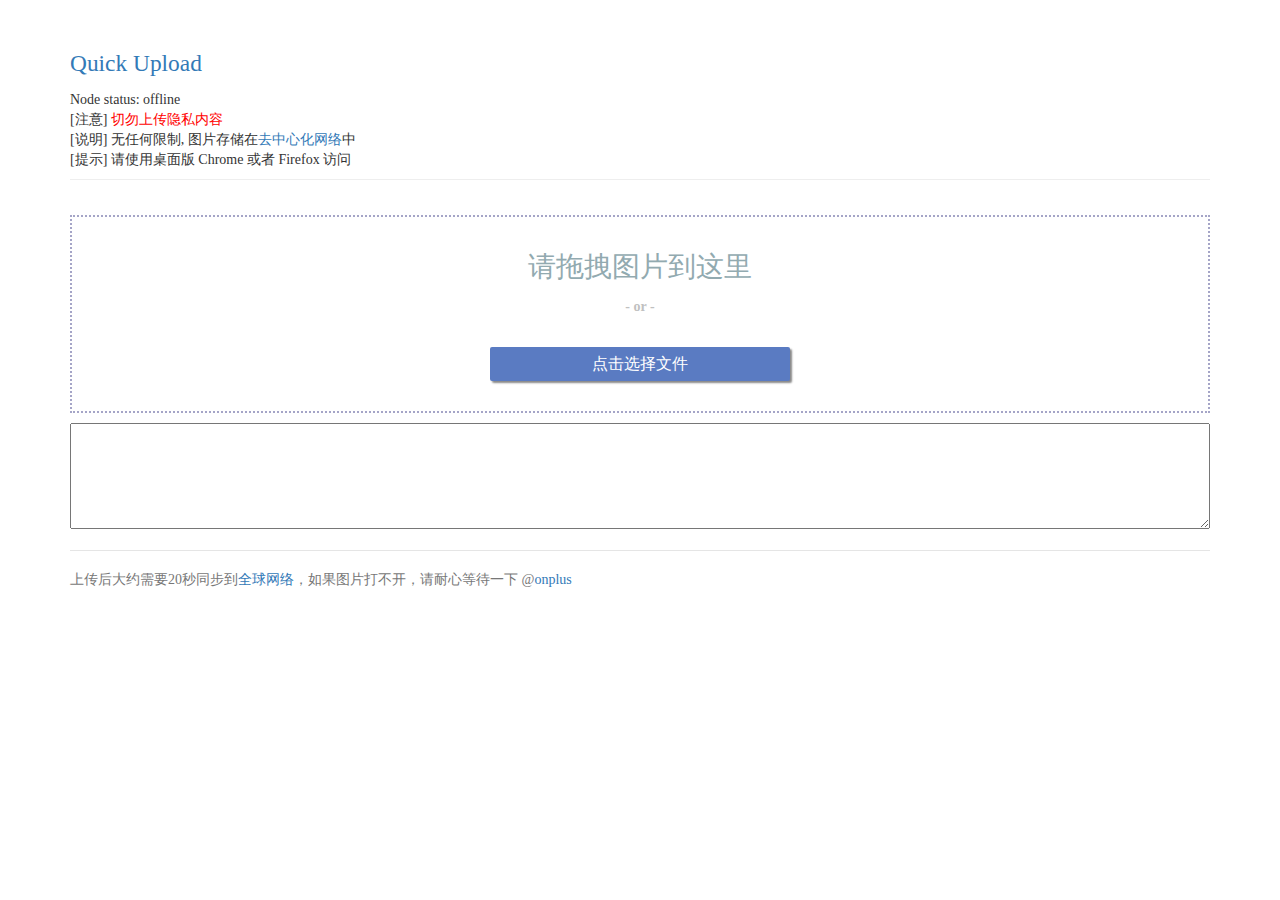
<file: docs/QuickUpload/index.html>
<!DOCTYPE html>
<!-- saved from url=(0017)https://img9.top/ -->
<!--from https://www.v2ex.com/member/cnwtex
     upload by https://github.com/onplus -->
<html lang="en"><head><meta http-equiv="Content-Type" content="text/html; charset=UTF-8">
  
  <meta name="viewport" content="width=device-width, initial-scale=1">
  <title>Quick Upload</title>

  <!-- Bootstrap -->
  <link href="upload_files/bootstrap.min.css" rel="stylesheet">

  <link rel="stylesheet" href="upload_files/uploader.css">
  <link rel="stylesheet" href="upload_files/demo.css">
  <link rel="icon" href="[data-uri]"/>
  <!--[if lt IE 9]>
  <script src="https://oss.maxcdn.com/libs/html5shiv/3.7.0/html5shiv.js"></script>
  <script src="https://oss.maxcdn.com/libs/respond.js/1.4.2/respond.min.js"></script>
  <![endif]-->
<style></style></head>
<body role="document" style="font-family: 微软雅黑, &quot;Microsoft Yahei&quot;;">

<div class="container">
  <div class="page-header">
    <h1><small><a href="https://img9.top/" target="_blank">Quick Upload</a></small></h1>
    <div  id="status">Node status: offline （初始化中）</div>
	  
    <div>
	[注意]<font color='red'> 切勿上传隐私内容</font>
	<br>
	[说明] 无任何限制, 图片存储在<a href='https://ipfs.io' target='_blank'>去中心化网络</a>中
    <br>
      [提示] 请使用桌面版 Chrome 或者 Firefox 访问
	<br>
	  
    </div>
  </div>

  <div class="row demo-columns">
    <div class="col-md-12">
      <!-- D&D Zone-->
      <div id="drag-and-drop-zone" class="uploader">
        <div>请拖拽图片到这里</div>
        <div class="or">- or -</div>
        <div class="browser">
          <label>
            <span style="font-size:16px;font-weight: normal;">点击选择文件</span>
            <input type="file" id="getfileinput" title="点击选择文件">
          </label>
        </div>
      </div>
      <!-- /D&D Zone -->
    </div>
    <div class="col-md-12">
      <textarea rows="5" id="up_result" style="width:100%;"></textarea>
    </div>
  </div>

  <div class="row" id="other_img">
  </div>

  <div class="demo-footer">
    <p>上传后大约需要20秒同步到<a href="./public-gateway-checker/" target="blank">全球网络</a>，如果图片打不开，请耐心等待一下 @<a href="https://github.com/onplus" target="blank">onplus</a></p>

  </div>
</div>

<script src="upload_files/jquery-1.10.1.min.js"></script>
<script src="upload_files/bootstrap.min.js"></script>
<script src="upload_files/index.min.js"></script>

<script type="text/javascript">
		const repoPath = 'ipfs-' + Math.random()
		const node = new Ipfs({
		  init: false,
		  start: false,
		  repo: repoPath
		})
		node.init(handleInit)
		function handleInit (err) {
		  if (err) {
			throw err
		  }
		  node.start(() => {
			console.log('Online status: ', node.isOnline() ? 'online' : 'offline')
			document.getElementById("status").innerHTML= 'Node status: ' + (node.isOnline() ? 'online' : 'offline')
		  })
		}
		// \u52a0\u8f7d\u6587\u4ef6
		document.querySelector('#getfileinput').addEventListener('change',function(){
			var that = this,filereader;
			var upFileName = that.files[0].name;
			var index1 = upFileName.lastIndexOf(".");
			var index2 = upFileName.length;
			var upFileSuffix = upFileName.substring(index1+1,index2);
			if(that.files.length>0){
				filereader = new FileReader();
				filereader.onload = function(e){
					if(node.isOnline()){
						node.files.add(new node.types.Buffer(this.result), (err, res) => {
						  if (err || !res) {
							return console.error('Error - ipfs files add', err, res)
						  }
						  res.forEach((file) => upload_result(file.hash,upFileSuffix,upFileName))
						})
					}else{
						alert('\u8fd8\u6ca1\u51c6\u5907\u597d,\u8bf7\u7a0d\u5019\u518d\u8bd5');
					}
				};
				filereader.readAsArrayBuffer(that.files[0]);
			}
		},false);
		
		function upload_result(fileHash,fileSuffix,upFileName) {
            //var server = Math.floor(Math.random() * 5);
            var picurl = 'http://ipfs.io/ipfs/' + fileHash + '?' + upFileName;
            $('#up_result').append(picurl + "\n");
            if (fileSuffix == 'jpg' || fileSuffix == 'jpeg' || fileSuffix == 'png' || fileSuffix == 'gif') {
                getimg(picurl);
            }
		}

		function getimg(picurl) {
		    var thediv = $('<div class="col-md-2"></div>');
		    var thelink = $('<a target="_blank"></a>');
		    var img = new Image();
		    img.src = picurl;
		    img.className = 'img-thumbnail';
            img.addEventListener("load",function(){
                publish(picurl);
            },false);
            thelink.append(img);
            thediv.append(thelink);
            $('#other_img').prepend(thediv);
        }

		function publish(picurl) {
            $.get('/main/publish?picurl='+picurl, function(result){
                console.log(result);
            });
        }

</script>


</body></html>
</file>
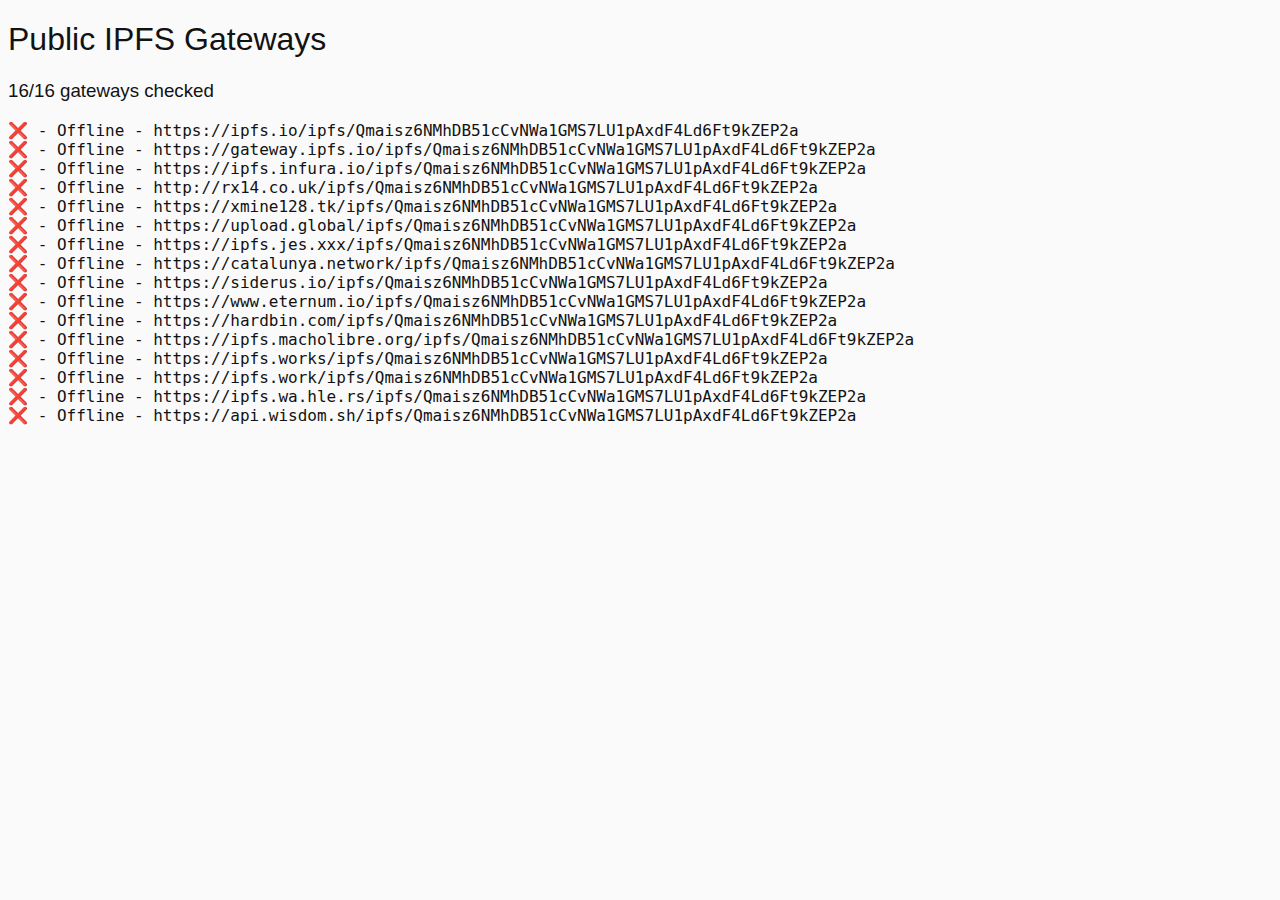
<file: docs/QuickUpload/public-gateway-checker/index.html>
<!DOCTYPE html>
<html lang="en">
<head>
	<meta charset="UTF-8">
	<title>Public IPFS Gateways</title>
	<style>
	body, html {
		font-family: Verdana, sans-serif;
		color: #121212;
		background-color: #FAFAFA;
	}

	h1, h3 {
		font-weight: normal;
	}

	#results {
		font-family: "SourceCodePro", monospace;
		white-space: pre;
	}
	</style>
</head>
<body>
	<h1>Public IPFS Gateways</h1>
	<h3 id="stats"></h3>
	<div id="results"></div>
</body>
<script src="./app.js"></script>
</html>
</file>
<file: docs/QuickUpload/upload_files/uploader.css>
.uploader
{
	border: 2px dotted #A5A5C7;
	width: 100%;
	color: #92AAB0;
	text-align: center;
	vertical-align: middle;
	padding: 30px 0px;
	margin-bottom: 10px;
	font-size: 200%;

	cursor: default;

	-webkit-touch-callout: none;
	-webkit-user-select: none;
	-khtml-user-select: none;
	-moz-user-select: none;
	-ms-user-select: none;
	user-select: none;
}

.uploader div.or {
	font-size: 50%;
	font-weight: bold;
	color: #C0C0C0;
	padding: 10px;
}

.uploader div.browser label {
	background-color: #5a7bc2;
	padding: 5px 15px;
	color: white;
	padding: 6px 0px;
	font-size: 40%;
	font-weight: bold;
	cursor: pointer;
	border-radius: 2px;
	position: relative;
	overflow: hidden;
	display: block;
	width: 300px;
	margin: 20px auto 0px auto;

	box-shadow: 2px 2px 2px #888888;
}

.uploader div.browser span {
	cursor: pointer;
}


.uploader div.browser input {
	position: absolute;
	top: 0;
	right: 0;
	margin: 0;
	border: solid transparent;
	border-width: 0 0 100px 200px;
	opacity: .0;
	filter: alpha(opacity= 0);
	-o-transform: translate(250px,-50px) scale(1);
	-moz-transform: translate(-300px,0) scale(4);
	direction: ltr;
	cursor: pointer;
}

.uploader div.browser label:hover {
	background-color: #427fed;
}
</file>
<file: docs/QuickUpload/upload_files/demo.css>
/* Main Styles */
#demo-nav {
  background: url(images/dark-bg.png);
  min-height: 40px;
}

#demo-nav a {
  /*color: #aaa;*/
  font-weight: bold;
  
  font-size: 12px;
  
  padding: 10px 15px;
}

#demo-nav a.home {
  color: #FFBF00;
  font-size: 16px;
  padding-left: 0px;
}

.demo-wrapper {
	margin-top:40px;
}

.demo-columns {
	margin-top: 35px;
	margin-bottom: 15px
}

.demo-note{
	color:gray;
	font-style: italic;
}

.demo-footer {
	padding-top: 19px;
	color: #777;
	border-top: 1px solid #e5e5e5;
}

/* Debug console */
.demo-panel-debug {
	min-height: 90px;
	max-height: 90px;
	overflow: auto;
	cursor: default;
}

.demo-panel-debug ul {
	margin-bottom: 0px;
	padding-left: 0px;
	list-style-type:none;
}

.demo-panel-debug ul li,
.demo-panel-debug ul li.demo-default {
	color: gray;
}

.demo-panel-debug ul li.demo-error {
	color: #990000;
}

.demo-panel-debug ul li.demo-success {
	color: #009900;
}

.demo-panel-debug ul li.demo-info {
	color: #000099;
}

/* D&D Demo */
.demo-panel-files {
	max-height: 290px;
	min-height: 290px;
	overflow: auto;
	cursor: default;
}

.demo-file-id {
	font-weight: bold;
}

.demo-file-size{
	font-style: italic;
	color: gray;
	font-size: 90%;
}

.demo-file-status,
.demo-file-status-default{
	color: gray;
}

.demo-file-status-error{
	color: #990000;
}

.demo-file-status-success{
	color: #009900;
}

.demo-image-preview {
	float:left;
	margin-right: 10px;
	margin-top: 4px;
	height: 56px;
	width: 56px;

	-webkit-border-radius: 4px;
	-moz-border-radius: 4px;
	border-radius: 4px;
}

#other_img{
	margin: 0px -15px;
}
#other_img img{
	width: 100%;
	max-height: 300px;
}
#other_img div{
	width: 16.66667%;
}
</file>
